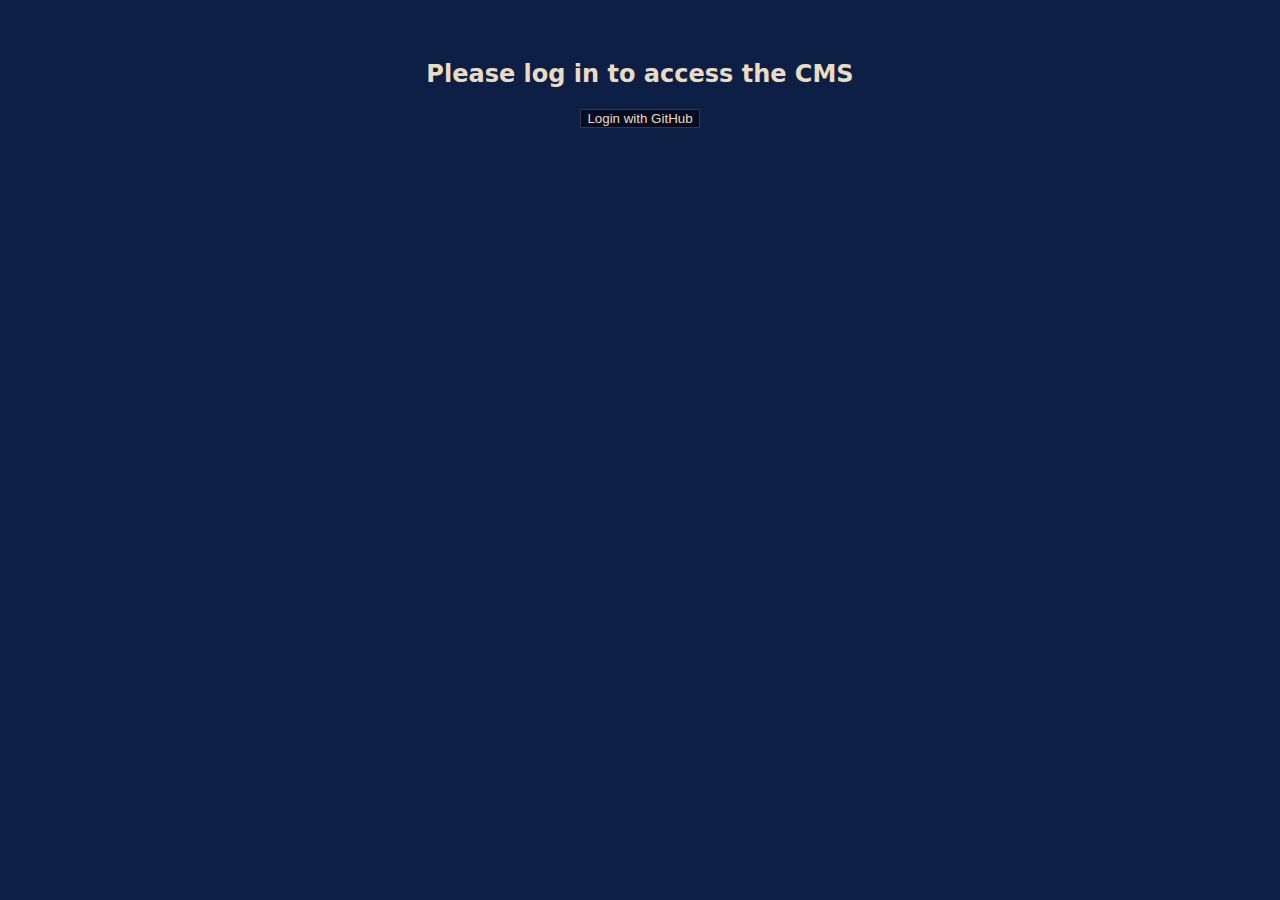
<file: index.html>
<!DOCTYPE html>
<html lang="en">
<head>
    <meta charset="UTF-8" />
    <title>Valor Wave CMS Admin</title>
    <meta name="viewport" content="width=device-width, initial-scale=1" />

    <!-- CMS Styles -->
    <link rel="stylesheet" href="/cms-admin-v2.css" />
    <link rel="stylesheet" href="/themes.css" />

    <!-- Hybrid Editor Panel Styles -->
    <link rel="stylesheet" href="/editor-panel.css" />
</head>

<body class="theme-original">

<div id="cms-root">

    <!-- ============================================================
         HEADER
    ============================================================ -->
    <header id="cms-header">
        <div id="cms-header-left">
            <div id="cms-logo">Valor Wave CMS</div>

            <button id="add-section" class="btn-pill primary">Add Section</button>
            <button id="save-draft" class="btn-pill">Save Draft</button>
            <button id="publish" class="btn-pill primary">Publish</button>
        </div>

        <div id="cms-header-right">

            <!-- CMS Theme -->
            <div class="theme-select-group">
                <label>CMS Theme:</label>
                <select id="cms-theme">
                    <option value="original">Original</option>
                    <option value="army">Army</option>
                    <option value="patriotic">Patriotic</option>
                </select>
                <button id="save-cms-theme" class="theme-save-btn">Save</button>
                <span id="cms-theme-saved" class="saved-msg">Saved</span>
            </div>
            
            <!-- Site Theme -->
            <div class="theme-select-group">
                <label>Site Theme:</label>
                <select id="site-theme">
                    <option value="original">Original</option>
                    <option value="army">Army</option>
                    <option value="patriotic">Patriotic</option>
                </select>
                <button id="save-site-theme" class="theme-save-btn">Save</button>
                <span id="site-theme-saved" class="saved-msg">Saved</span>
            </div>

            <button id="draft-history">Drafts</button>
            <button id="publish-logs">Logs</button>

            <button id="github-login" class="primary">GitHub Login</button>
            <span id="auth-status">Not authenticated</span>

            <button id="logout" class="danger">Logout</button>
        </div>
    </header>

    <!-- ============================================================
         SIDEBAR
    ============================================================ -->
    <aside id="cms-sidebar">

        <div id="sidebar-top">
            <div class="sidebar-section-title">Live Site Repo</div>
        </div>

        <div id="sidebar-bottom">
            <div id="repo-live-files"></div>

            <div class="sidebar-section-title">CMS Repo</div>
            <div id="repo-cms-files"></div>
        </div>

    </aside>

    <!-- ============================================================
         MAIN CONTENT
    ============================================================ -->
    <main id="cms-main">

        <div id="preview-container">

            <!-- TOP PANE (Editable Preview) -->
            <div id="top-pane">
                <div id="top-pane-header">
                    <span>Editable Preview</span>
                </div>

                <div class="preview-frame-wrapper">
                    <iframe id="preview-frame-editable"></iframe>
                </div>
            </div>

            <!-- BOTTOM PANE (Live Preview) -->
            <div id="bottom-pane">
                <div id="bottom-pane-header">
                    <span>Live Site</span>
                </div>

                <div class="preview-frame-wrapper">
                    <iframe id="preview-frame-live"></iframe>
                </div>
            </div>

        </div>

    </main>

</div>

<!-- ============================================================
     CONTEXT MENU
============================================================ -->
<div id="context-menu" class="hidden">
    <button data-action="open">Open</button>
    <button data-action="rename">Rename</button>
    <button data-action="delete">Delete</button>
    <button data-action="new-file">New File</button>
    <button data-action="new-folder">New Folder</button>
    <button data-action="upload-file">Upload File</button>
</div>

<!-- ============================================================
     EDITOR OVERLAY + MODAL (REQUIRED FOR VE)
============================================================ -->
<!-- FIXED RIGHT-SIDE PANEL -->
<div id="editor-panel-container"></div>

<!-- ============================================================
     DRAFT HISTORY OVERLAY
============================================================ -->
<div id="draft-history-overlay" class="overlay hidden">
    <div class="modal">
        <button id="close-draft-history" class="close-btn">×</button>
        <h2>Draft History</h2>
        <div id="draft-list"></div>
    </div>
</div>

<!-- ============================================================
     PUBLISH LOGS OVERLAY
============================================================ -->
<div id="publish-logs-overlay" class="overlay hidden">
    <div class="modal">
        <button id="close-publish-logs" class="close-btn">×</button>
        <h2>Publish Logs</h2>
        <div id="publish-log-list"></div>
    </div>
</div>

<!-- ===========================
     POPUP EDITOR (PHASE 14)
=========================== -->
<div id="editor-modal" class="editor-modal" aria-hidden="true">
<div id="editor-modal" class="editor-modal" aria-hidden="true">
  <div class="editor-modal-backdrop"></div>

  <div class="editor-modal-panel">
    <div class="editor-modal-header">
      <h3 id="editor-modal-title">Edit Content</h3>
      <button id="editor-modal-close" class="editor-modal-close" type="button">×</button>
    </div>

    <div class="editor-modal-body">

      <!-- CONTENT (Accordion) -->
      <div class="editor-accordion">
        <button class="editor-accordion-header" type="button">Content</button>
        <div class="editor-accordion-body" id="editor-content-fields"></div>
      </div>

      <!-- DESIGN (Accordion) -->
      <div class="editor-accordion">
        <button class="editor-accordion-header" type="button">Design</button>
        <div class="editor-accordion-body" id="editor-design-fields"></div>
      </div>

      <!-- SETTINGS (Accordion) -->
      <div class="editor-accordion">
        <button class="editor-accordion-header" type="button">Settings</button>
        <div class="editor-accordion-body" id="editor-settings-fields"></div>
      </div>

    </div>

    <div class="editor-modal-footer">
      <button id="editor-modal-cancel" type="button">Cancel</button>
      <button id="editor-modal-save" type="button" class="primary">Save</button>
    </div>
  </div>
</div>

<!-- ============================================================
     CMS SCRIPT (ONLY ONE)
============================================================ -->
<script src="/cms-admin-v3.js"></script>

</body>
</html>
</file>
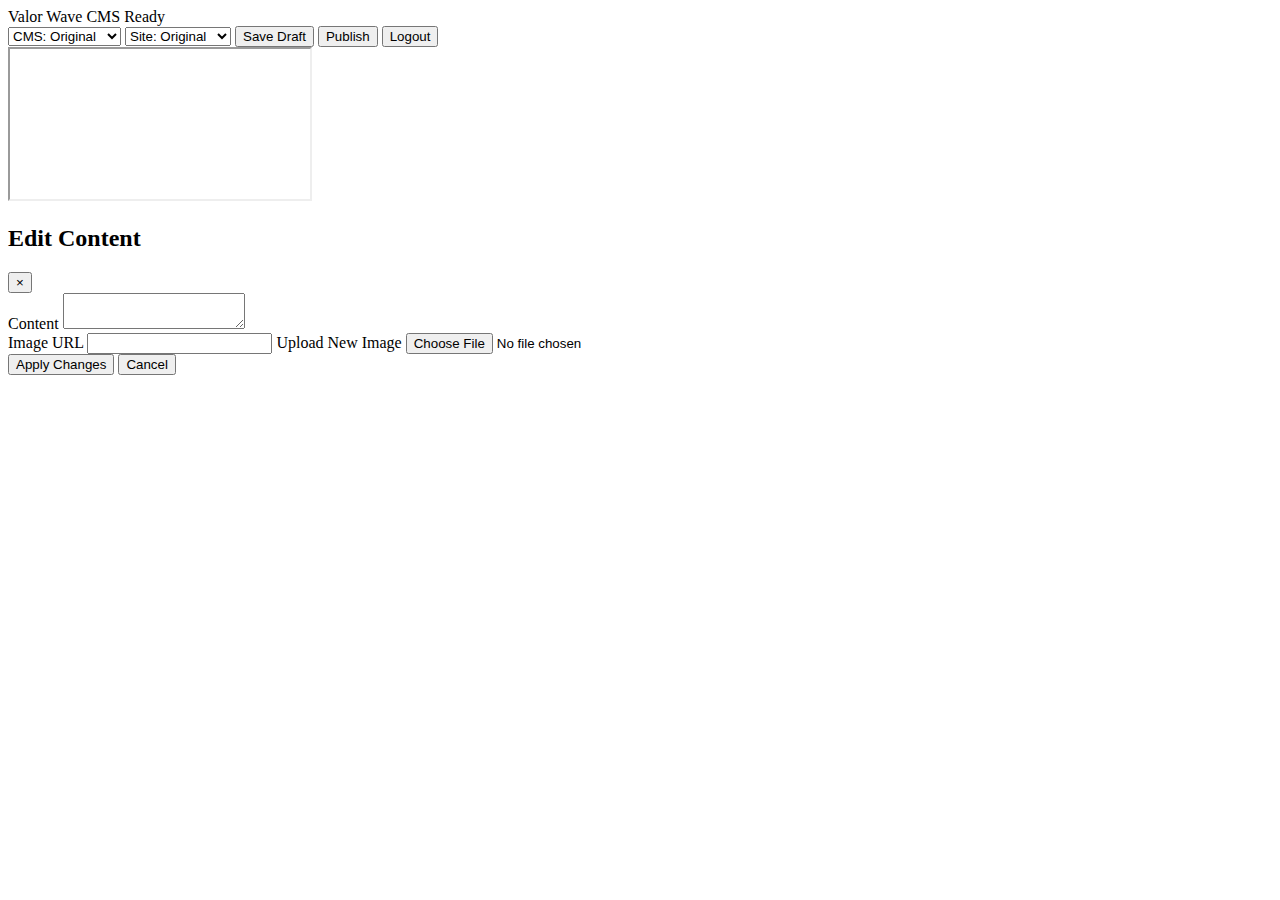
<file: index-temp.html>
<!DOCTYPE html>
<html lang="en">
<head>
  <meta charset="UTF-8" />
  <title>Valor Wave Visual CMS</title>
  <meta name="viewport" content="width=device-width, initial-scale=1" />

  <!-- CMS Core Styles -->
  <link rel="stylesheet" href="https://raw.githubusercontent.com/sammassengale82/Valorwave-CMS/main/cms-admin-v2.css" />

  <!-- CMS Theme Styles -->
  <link rel="stylesheet" href="https://raw.githubusercontent.com/sammassengale82/Valorwave-CMS/main/themes.css" />

  <!-- Favicon -->
  <link rel="icon" type="image/x-icon" href="https://raw.githubusercontent.com/sammassengale82/Valorwave-CMS/main/favicon.ico" />
</head>

<body>

  <!-- ============================================================
       TOP BAR
  ============================================================ -->
  <header id="cms-topbar">
    <div class="left">
      <span id="cms-logo">Valor Wave CMS</span>
      <span id="cms-status">Ready</span>
    </div>

    <div class="right">

      <!-- CMS THEME SELECTOR -->
      <select id="cms-theme-select" class="btn">
        <option value="original">CMS: Original</option>
        <option value="multicam">CMS: Multicam</option>
        <option value="patriotic">CMS: Patriotic</option>
      </select>

      <!-- WEBSITE THEME SELECTOR -->
      <select id="site-theme-select" class="btn">
        <option value="original">Site: Original</option>
        <option value="multicam">Site: Multicam</option>
        <option value="patriotic">Site: Patriotic</option>
      </select>

      <button id="btn-save-draft" class="btn">Save Draft</button>
      <button id="btn-publish" class="btn primary">Publish</button>
      <button id="btn-logout" class="btn danger">Logout</button>
    </div>
  </header>

  <!-- ============================================================
       MAIN LAYOUT (PREVIEW)
  ============================================================ -->
  <main id="cms-main">
    <iframe id="preview-frame" title="Site Preview"></iframe>
  </main>

  <!-- ============================================================
       POPUP EDITOR
  ============================================================ -->
  <div id="editor-overlay" class="hidden">
    <div id="editor-modal">
      <div class="editor-header">
        <h2 id="editor-title">Edit Content</h2>
        <button id="editor-close" class="icon-btn">&times;</button>
      </div>

      <div class="editor-body">
        <!-- TEXT EDITOR -->
        <div id="editor-text-block">
          <label class="field-label">Content</label>
          <textarea id="editor-textarea"></textarea>
        </div>

        <!-- IMAGE EDITOR -->
        <div id="editor-image-block" class="hidden">
          <label class="field-label">Image URL</label>
          <input type="text" id="editor-image-url" />

          <label class="field-label">Upload New Image</label>
          <input type="file" id="editor-image-file" accept="image/*" />
        </div>
      </div>

      <div class="editor-footer">
        <button id="editor-save" class="btn primary">Apply Changes</button>
        <button id="editor-cancel" class="btn">Cancel</button>
      </div>
    </div>
  </div>

  <!-- ============================================================
       SCRIPT
  ============================================================ -->
  <script src="https://raw.githubusercontent.com/sammassengale82/Valorwave-CMS/main/cms-admin-v2.js"></script>

</body>
</html>
</file>
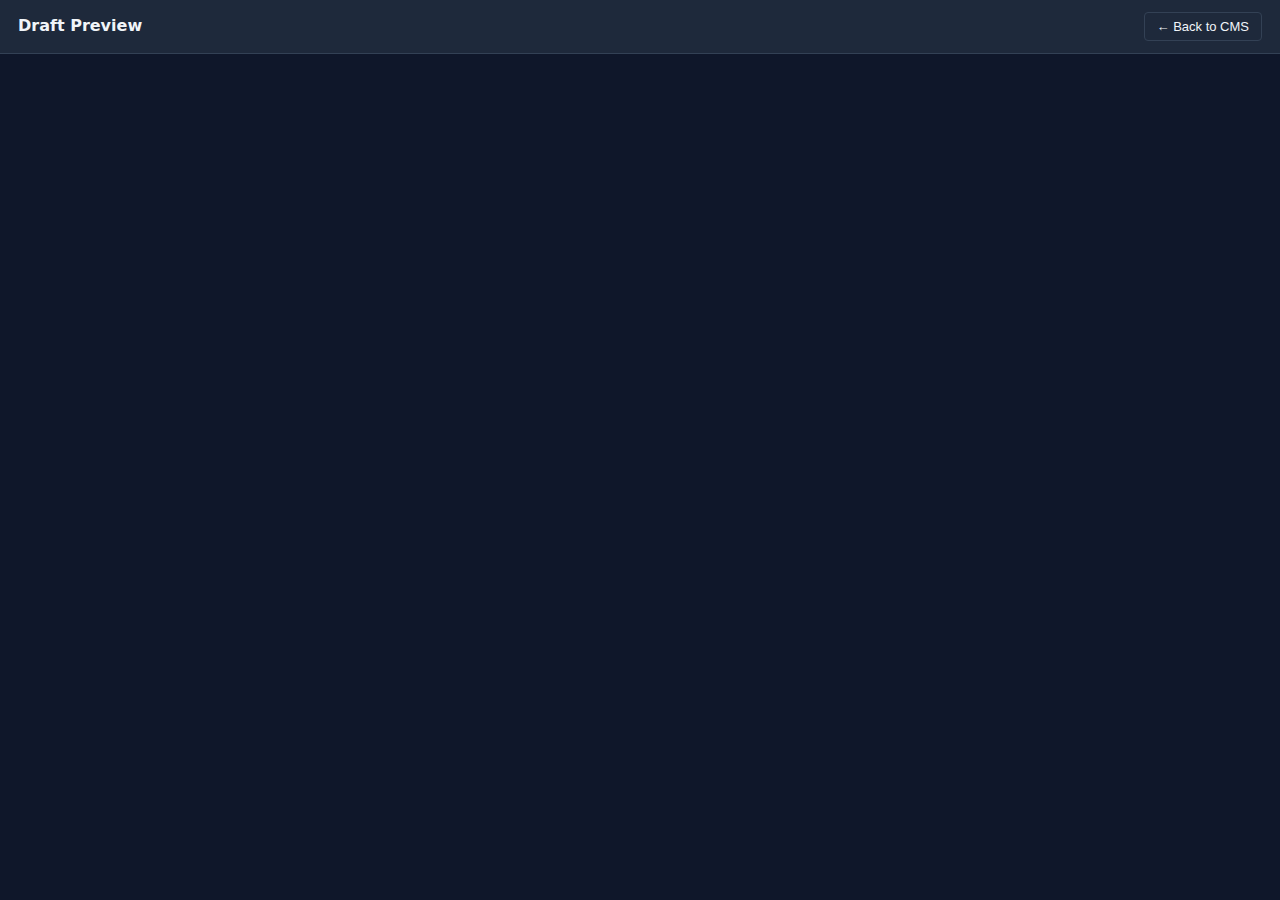
<file: preview-draft.html>
<!DOCTYPE html>
<html lang="en">
<head>
    <meta charset="UTF-8" />
    <title>Valor Wave CMS — Draft Preview</title>
    <meta name="viewport" content="width=device-width, initial-scale=1.0" />

    <!-- CMS + Site Theme Variables -->
    <link rel="stylesheet" href="themes.css" />

    <style>
        body {
            margin: 0;
            font-family: system-ui, -apple-system, BlinkMacSystemFont, "Segoe UI", sans-serif;
            background: var(--bg);
            color: var(--text);
            display: flex;
            flex-direction: column;
            height: 100vh;
        }

        header {
            padding: 12px 18px;
            background: var(--panel);
            border-bottom: 1px solid var(--border);
            display: flex;
            align-items: center;
            justify-content: space-between;
        }

        header h1 {
            font-size: 16px;
            margin: 0;
            font-weight: 600;
        }

        header .meta {
            font-size: 13px;
            opacity: 0.8;
            margin-top: 2px;
        }

        #back-btn {
            background: transparent;
            border: 1px solid var(--border);
            color: var(--text);
            padding: 6px 12px;
            border-radius: 4px;
            cursor: pointer;
            font-size: 13px;
        }

        #back-btn:hover {
            background: var(--border);
        }

        #preview-frame {
            flex: 1;
            width: 100%;
            border: none;
        }
    </style>
</head>

<body class="theme-original">
    <header>
        <div>
            <h1>Draft Preview</h1>
            <div class="meta" id="preview-meta"></div>
        </div>
        <button id="back-btn">← Back to CMS</button>
    </header>

    <iframe id="preview-frame"></iframe>

    <script>
        const API_BASE = "https://cms-api.valorwaveentertainment.com";

        const params = new URLSearchParams(window.location.search);
        const draftPath = params.get("path"); // e.g. drafts/homepage-12345.json

        const backBtn = document.getElementById("back-btn");
        const previewFrame = document.getElementById("preview-frame");
        const previewMeta = document.getElementById("preview-meta");

        backBtn.addEventListener("click", () => {
            window.close();
        });

        /* ------------------------------------------------------------
           Apply CMS theme to this preview window
        ------------------------------------------------------------ */
        function applyCmsTheme() {
            const theme = localStorage.getItem("cms-theme") || "original";

            document.body.classList.remove(
                "theme-original",
                "theme-multicam",
                "theme-patriotic",
                "dark"
            );

            document.body.classList.add(`theme-${theme}`);
        }

        applyCmsTheme();

        /* ------------------------------------------------------------
           GitHub API (via Worker)
        ------------------------------------------------------------ */
        async function githubApiRequest(path, method = "GET", body = null, repoName = "Valorwave-CMS") {
            const res = await fetch(`${API_BASE}/api/github`, {
                method: "POST",
                credentials: "include",
                headers: { "Content-Type": "application/json" },
                body: JSON.stringify({
                    path,
                    method,
                    body,
                    repo: repoName,
                    owner: "sammassengale82"
                })
            });

            if (!res.ok) {
                const text = await res.text();
                throw new Error(`GitHub API error: ${res.status} — ${text}`);
            }

            return res.json();
        }

        /* ------------------------------------------------------------
           Load draft JSON → { html, timestamp }
        ------------------------------------------------------------ */
        async function loadDraft() {
            if (!draftPath) {
                alert("No draft path specified.");
                return;
            }

            try {
                const file = await githubApiRequest(draftPath, "GET", null, "Valorwave-CMS");
                const data = JSON.parse(atob(file.content));

                previewMeta.textContent = `Draft: ${draftPath} — ${data.timestamp || ""}`;

                // Create a blob URL for the HTML content
                const blob = new Blob([data.html], { type: "text/html" });
                const url = URL.createObjectURL(blob);
                previewFrame.src = url;

                previewFrame.onload = () => {
                    // Apply site theme inside the preview iframe
                    const siteTheme = localStorage.getItem("site-theme") || "original";
                    try {
                        previewFrame.contentWindow.postMessage(
                            { type: "set-theme", theme: siteTheme },
                            "*"
                        );
                    } catch (e) {
                        console.warn("Failed to send theme to preview iframe:", e);
                    }
                };
            } catch (e) {
                console.error(e);
                alert("Failed to load draft.");
            }
        }

        loadDraft();
    </script>
</body>
</html>
</file>
<file: cms-admin-v2.css>
/* Base layout */
* {
    box-sizing: border-box;
}

body {
    margin: 0;
    font-family: system-ui, -apple-system, BlinkMacSystemFont, "Segoe UI", sans-serif;
    background: #0b0b0f;
    color: #f5f5f5;
}

/* Header */
#cms-header {
    background: #111827;
    color: #f9fafb;
    padding: 10px 12px;
    display: flex;
    justify-content: space-between;
    align-items: center;
    border-bottom: 1px solid #1f2937;
}

#cms-header h1 {
    margin: 0;
    font-size: 1rem;
    letter-spacing: 0.05em;
    text-transform: uppercase;
}

.cms-controls {
    display: flex;
    align-items: center;
    gap: 8px;
    flex-wrap: wrap;
}

.cms-controls label {
    font-size: 0.8rem;
    opacity: 0.8;
}

.cms-controls select,
.cms-controls button {
    font-size: 0.8rem;
    padding: 4px 8px;
    border-radius: 4px;
    border: 1px solid #374151;
    background: #111827;
    color: #e5e7eb;
}

.cms-controls button {
    border-color: #2563eb;
    background: #1d4ed8;
    cursor: pointer;
}

.cms-controls button:hover {
    background: #2563eb;
}

/* Main split layout */
#cms-main {
    height: calc(100vh - 52px);
    background: #020617;
}

#preview-container {
    display: flex;
    flex-direction: column;
    height: 100%;
}

/* Panes */
#top-pane,
#bottom-pane {
    position: relative;
    width: 100%;
    flex: 1 1 50%;
    min-height: 80px;
    background: #020617;
    border-bottom: 1px solid #111827;
}

#bottom-pane {
    border-bottom: none;
    border-top: 1px solid #111827;
}

.pane-label {
    position: absolute;
    top: 6px;
    left: 10px;
    z-index: 2;
    font-size: 0.7rem;
    padding: 2px 6px;
    border-radius: 999px;
    background: rgba(15, 23, 42, 0.9);
    color: #e5e7eb;
    border: 1px solid #1f2937;
}

/* Iframes */
#preview-frame-editable,
#preview-frame-live {
    position: absolute;
    top: 0;
    left: 0;
    width: 100%;
    height: 100%;
    border: none;
}

/* Drag bar */
#drag-bar {
    height: 6px;
    background: #111827;
    cursor: row-resize;
    display: flex;
    align-items: center;
    justify-content: center;
}

#drag-bar::before {
    content: "";
    width: 40px;
    height: 2px;
    border-radius: 999px;
    background: #4b5563;
}

/* Editor modal */
#editor-overlay {
    position: fixed;
    inset: 0;
    background: rgba(15, 23, 42, 0.85);
    display: flex;
    align-items: center;
    justify-content: center;
    z-index: 50;
}

#editor-modal {
    background: #020617;
    border-radius: 10px;
    border: 1px solid #1f2937;
    padding: 16px;
    width: 95%;
    max-width: 640px;
    color: #e5e7eb;
    position: relative;
}

#editor-modal h2 {
    margin-top: 0;
    margin-bottom: 10px;
    font-size: 1rem;
    text-transform: uppercase;
    letter-spacing: 0.08em;
}

#editor-modal label {
    display: block;
    margin-top: 10px;
    margin-bottom: 4px;
    font-size: 0.8rem;
    opacity: 0.85;
}

#editor-content {
    width: 100%;
    min-height: 120px;
    border-radius: 6px;
    border: 1px solid #374151;
    background: #020617;
    color: #e5e7eb;
    padding: 8px;
    font-size: 0.85rem;
}

#editor-image-url,
#editor-image-upload {
    width: 100%;
    border-radius: 6px;
    border: 1px solid #374151;
    background: #020617;
    color: #e5e7eb;
    padding: 6px;
    font-size: 0.85rem;
}

.editor-actions {
    display: flex;
    justify-content: flex-end;
    gap: 8px;
    margin-top: 14px;
}

.editor-actions button {
    padding: 6px 12px;
    font-size: 0.8rem;
    border-radius: 4px;
    border: 1px solid #374151;
    cursor: pointer;
}

#apply-changes {
    background: #16a34a;
    border-color: #16a34a;
    color: white;
}

#cancel-editor {
    background: #111827;
    color: #e5e7eb;
}

.close-btn {
    position: absolute;
    top: 6px;
    right: 8px;
    border: none;
    background: transparent;
    color: #9ca3af;
    font-size: 1.1rem;
    cursor: pointer;
}

/* Utility */
.hidden {
    display: none;
}

/* Simple theme hooks (body class) */
body.theme-original {
    background: #020617;
}

body.theme-patriotic {
    background: #0b1120;
}

body.theme-dark {
    background: #000000;
}

/* Mobile tweaks */
@media (max-width: 768px) {
    #cms-header {
        flex-direction: column;
        align-items: flex-start;
        gap: 6px;
    }

    .cms-controls {
        width: 100%;
        justify-content: flex-start;
        flex-wrap: wrap;
    }
}
</file>
<file: themes.css>
/* ============================================================
   Valor Wave — Unified Theme System (Phase 14, Option A)
   CMS Themes + Site Themes
============================================================ */


/* ------------------------------------------------------------
   CMS THEMES (ADMIN INTERFACE)
------------------------------------------------------------ */

/* ORIGINAL (matches your website’s dark UI) */
body.theme-original {
  --bg: #0f172a;
  --panel: #1e293b;
  --border: #334155;
  --text: #f1f5f9;
  --accent: #38bdf8;
}

/* ARMY MULTICAM */
body.theme-multicam {
  --bg: #2b2a27;
  --panel: #3a392f;
  --border: #4a493f;
  --text: #e8e3d3;
  --accent: #b5a76a;
}

/* PATRIOTIC */
body.theme-patriotic {
  --bg: #0b1a33;
  --panel: #11284d;
  --border: #1c3a66;
  --text: #e6e9f2;
  --accent: #d62828;
}

/* DARK MODE (optional) */
body.dark {
  --bg: #000;
  --panel: #111;
  --border: #222;
  --text: #ddd;
  --accent: #4da3ff;
}

/* CMS GLOBAL APPLICATION */
body {
  background: var(--bg);
  color: var(--text);
}

#cms-header,
#sidebar,
#editor-panel,
#toolbar,
#status-bar {
  background: var(--panel);
  border-color: var(--border);
}

button,
select,
input {
  background: var(--panel);
  border: 1px solid var(--border);
  color: var(--text);
}

button:hover {
  background: var(--border);
}

a {
  color: var(--accent);
}


/* ------------------------------------------------------------
   SITE THEMES (INSIDE VISUAL EDITOR IFRAME)
   Applied via <body class="theme-xxx">
------------------------------------------------------------ */

/* ORIGINAL (matches your live site) */
body.theme-original {
  --site-bg: #0f172a;
  --site-text: #f1f5f9;
  --site-accent: #38bdf8;
  background: var(--site-bg);
  color: var(--site-text);
}

/* ARMY MULTICAM */
body.theme-multicam {
  --site-bg: #2b2a27;
  --site-text: #e8e3d3;
  --site-accent: #b5a76a;
  background: var(--site-bg);
  color: var(--site-text);
}

/* PATRIOTIC */
body.theme-patriotic {
  --site-bg: #0b1a33;
  --site-text: #e6e9f2;
  --site-accent: #d62828;
  background: var(--site-bg);
  color: var(--site-text);
}

/* Link colors */
body.theme-original a,
body.theme-multicam a,
body.theme-patriotic a {
  color: var(--site-accent);
}
</file>
<file: editor-panel.css>
/* ============================================================
   EDITOR PANEL — GLOBAL LAYOUT
   Resizable Right-Side Panel (Instant Open)
============================================================ */

#editor-panel {
    position: fixed;
    top: 0;
    right: 0;
    width: 380px;
    height: 100vh;
    background: var(--cms-panel-bg);
    color: var(--cms-text);
    border-left: 2px solid var(--cms-border);
    display: flex;
    flex-direction: column;
    z-index: 9999;
    overflow: hidden;
}

#editor-panel.hidden {
    display: none;
}

/* ============================================================
   RESIZE HANDLE (Left Edge)
============================================================ */

#editor-panel-resize-handle {
    position: absolute;
    left: 0;
    top: 0;
    width: 6px;
    height: 100%;
    cursor: ew-resize;
    background: transparent;
}

#editor-panel-resize-handle:hover {
    background: var(--cms-border);
}

/* ============================================================
   PANEL HEADER
============================================================ */

#editor-panel-header {
    display: flex;
    justify-content: space-between;
    align-items: center;
    padding: 14px 16px;
    background: var(--cms-panel-bg);
    border-bottom: 1px solid var(--cms-border);
}

#editor-panel-title {
    display: flex;
    align-items: center;
    gap: 8px;
    font-size: 17px;
    font-weight: 600;
}

#editor-panel-close {
    background: none;
    border: none;
    color: var(--cms-text);
    font-size: 22px;
    cursor: pointer;
    padding: 4px 8px;
}

#editor-panel-close:hover {
    color: var(--cms-accent);
}

/* ============================================================
   SCROLLABLE CONTENT AREA
============================================================ */

#editor-panel-scroll {
    flex: 1;
    overflow-y: auto;
    padding: 16px;
}

/* ============================================================
   SECTIONS
============================================================ */

.editor-section {
    margin-bottom: 24px;
    padding-bottom: 16px;
    border-bottom: 1px solid var(--cms-border);
}

.editor-section h3 {
    margin: 0 0 12px 0;
    font-size: 15px;
    font-weight: 600;
    color: var(--cms-text);
}

/* ============================================================
   COLLAPSIBLE SECTIONS
============================================================ */

.collapsible-header {
    cursor: pointer;
    display: flex;
    justify-content: space-between;
    align-items: center;
}

.collapsible-body {
    margin-top: 12px;
    display: none;
}

.collapsible.open .collapsible-body {
    display: block;
}

/* ============================================================
   INPUTS / SELECTS / BUTTONS
============================================================ */

.editor-section label {
    display: block;
    margin-bottom: 6px;
    font-size: 13px;
    opacity: 0.9;
}

.editor-section input,
.editor-section select,
.editor-section textarea {
    width: 100%;
    padding: 8px;
    background: var(--cms-bg);
    border: 1px solid var(--cms-border);
    color: var(--cms-text);
    border-radius: 4px;
    margin-bottom: 12px;
    font-size: 14px;
}

.editor-section textarea {
    min-height: 80px;
    resize: vertical;
}

.theme-save-btn {
    width: 100%;
    padding: 10px;
    background: var(--cms-accent);
    color: #fff;
    border: none;
    border-radius: 4px;
    margin-top: 6px;
    cursor: pointer;
    font-size: 14px;
}

.theme-save-btn:hover {
    opacity: 0.85;
}

/* ============================================================
   PANEL FOOTER
============================================================ */

#editor-panel-footer {
    padding: 12px;
    border-top: 1px solid var(--cms-border);
    background: var(--cms-panel-bg);
    display: flex;
    justify-content: space-between;
}

.editor-footer-btn {
    padding: 10px 16px;
    border-radius: 4px;
    border: 1px solid var(--cms-border);
    background: var(--cms-bg);
    color: var(--cms-text);
    cursor: pointer;
    font-size: 14px;
}

.editor-footer-btn.primary {
    background: var(--cms-accent);
    color: #fff;
    border: none;
}

.editor-footer-btn:hover {
    opacity: 0.85;
}

/* ============================================================
   CMS THEMES (ADMIN INTERFACE)
============================================================ */

/* ORIGINAL */
body.theme-original {
  --bg: #0F172A;
  --panel: rgba(2, 6, 23, 0.78);
  --border: #1E293B;
  --text: #F8FAFC;
  --accent: #D4AF37;
}

/* ACU */
body.theme-acu {
  --bg: #4B5563;
  --panel: rgba(31, 41, 55, 0.70);
  --border: #374151;
  --text: #F5F5F4;
  --accent: #A89B78;
}

/* PATRIOTIC */
body.theme-patriotic {
  --bg: #4169E1;
  --panel: rgba(11, 18, 32, 0.78);
  --border: #1F2937;
  --text: #FFFFFF;
  --accent: #B22234;
}

/* CMS GLOBAL */
body {
  background: var(--bg);
  color: var(--text);
}

#cms-header,
#sidebar,
#editor-panel,
#toolbar,
#status-bar {
  background: var(--panel);
  border-color: var(--border);
}

button,
select,
input {
  background: var(--panel);
  border: 1px solid var(--border);
  color: var(--text);
}

button:hover {
  background: var(--border);
}

a {
  color: var(--accent);
}

/* ============================================================
   SITE THEMES (INSIDE EDITABLE PREVIEW)
   Applied via <body class="theme-xxx">
============================================================ */

/* ORIGINAL */
body.theme-original {
  --header: #071940;
  --accent: #CEA25D;
  --bg: #0E1F45;
  --card: rgba(255,255,255,.06);
  --text: #E9DCC2;
  --muted: rgba(233,220,194,.80);
  --border: rgba(255,255,255,.18);
  --on-accent: #071940;

  background: var(--bg);
  color: var(--text);
}

/* ACU */
body.theme-acu {
  --header: #4B5320;
  --accent: #C2B280;
  --bg: #1F2A16;
  --card: rgba(255,255,255,.06);
  --text: #F7F4EE;
  --muted: rgba(247,244,238,.82);
  --border: rgba(194,178,128,.30);
  --on-accent: #111827;

  background: var(--bg);
  color: var(--text);
}

/* PATRIOTIC */
body.theme-patriotic {
  --header: #0B3D91;
  --accent: #B22234;
  --bg: #F8FAFC;
  --card: #FFFFFF;
  --text: #0B1220;
  --muted: #475569;
  --border: #E2E8F0;
  --on-accent: #FFFFFF;

  background: var(--bg);
  color: var(--text);
}

/* Link colors */
body.theme-original a,
body.theme-acu a,
body.theme-patriotic a {
  color: var(--accent);
}

/* ============================================================
   WYSIWYG TOOLBAR (TEXT BLOCKS)
============================================================ */

#editor-wysiwyg-toolbar {
    display: flex;
    flex-wrap: wrap;
    gap: 6px;
    margin-bottom: 12px;
}

.wysiwyg-btn {
    padding: 6px 8px;
    background: var(--cms-bg);
    border: 1px solid var(--cms-border);
    color: var(--cms-text);
    border-radius: 4px;
    cursor: pointer;
    font-size: 13px;
}

.wysiwyg-btn:hover {
    background: var(--cms-border);
}

/* ============================================================
   SLIDERS / TOGGLES
============================================================ */

.editor-slider {
    width: 100%;
}

.toggle-switch {
    display: flex;
    align-items: center;
    gap: 8px;
}

.toggle-switch input {
    width: auto;
}
</file>
